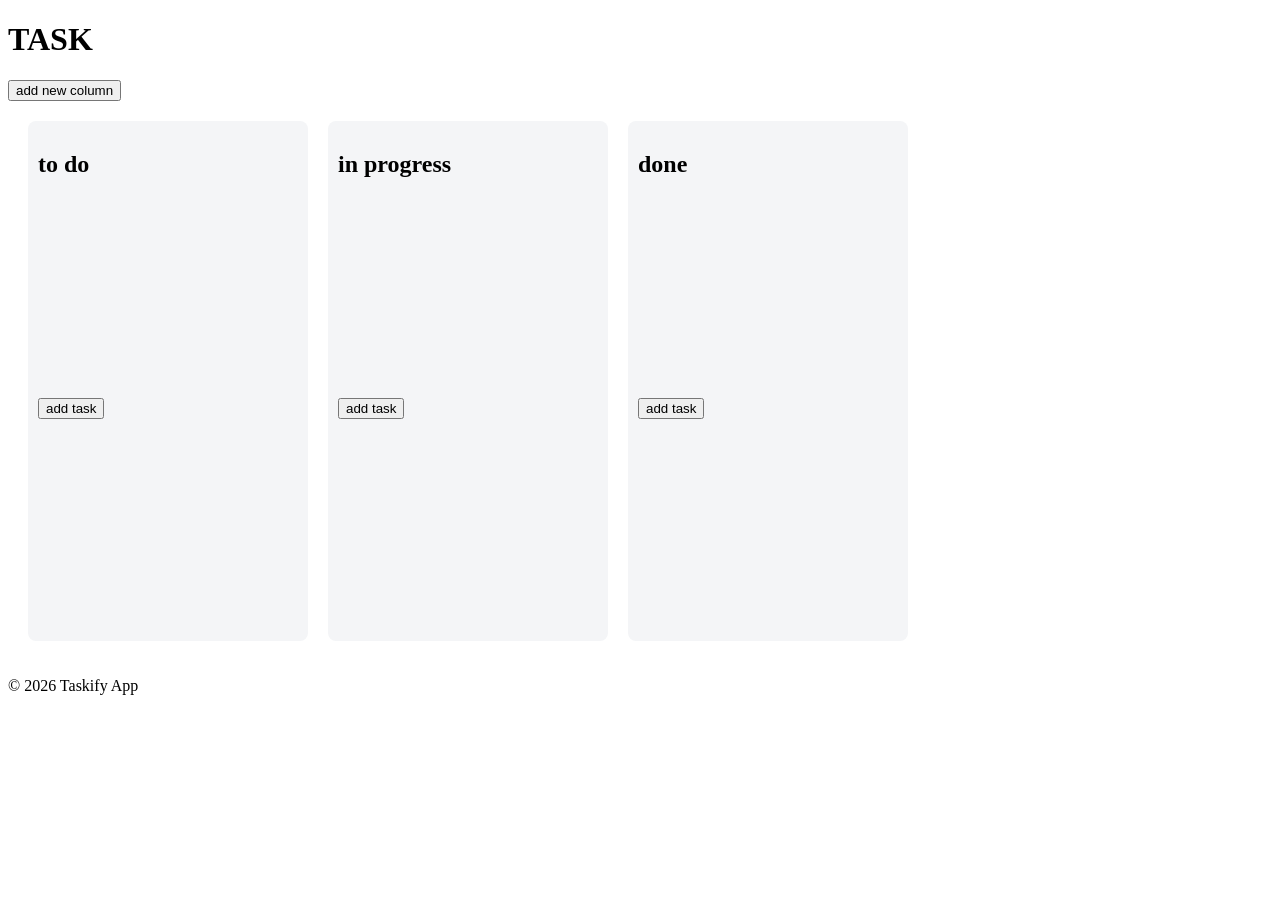
<file: dashboard.html>
<!DOCTYPE html>
<html>
    <head>
        <link rel="stylesheet" href="style.css">

    </head>

    <body>

        <header>
            <h1>TASK</h1>
            
        </header>

        <main class="workspace">
            <button id="add-col-btn">add new column</button>


            <div class="grid-container" id="grid1">
                <div class="column">
                    <h2>to do</h2>
                    <div class="task-list">

                    </div>
                    <button class="add-task-btn">add task</button>

                </div>

                <div class="column">
                    <h2>in progress</h2>
                    <div class="task-list">

                    </div>
                    <button class="add-task-btn">add task</button>

                </div>

                <div class="column">
                    <h2>done</h2>
                    <div class="task-list">

                    </div>
                    <button class="add-task-btn">add task</button>

                </div>
	        </div>

        </main>

        <footer>
            <p>&copy; 2026 Taskify App</p>
        </footer>
        <script src="script.js"></script>

    </body>
</html>
</file>
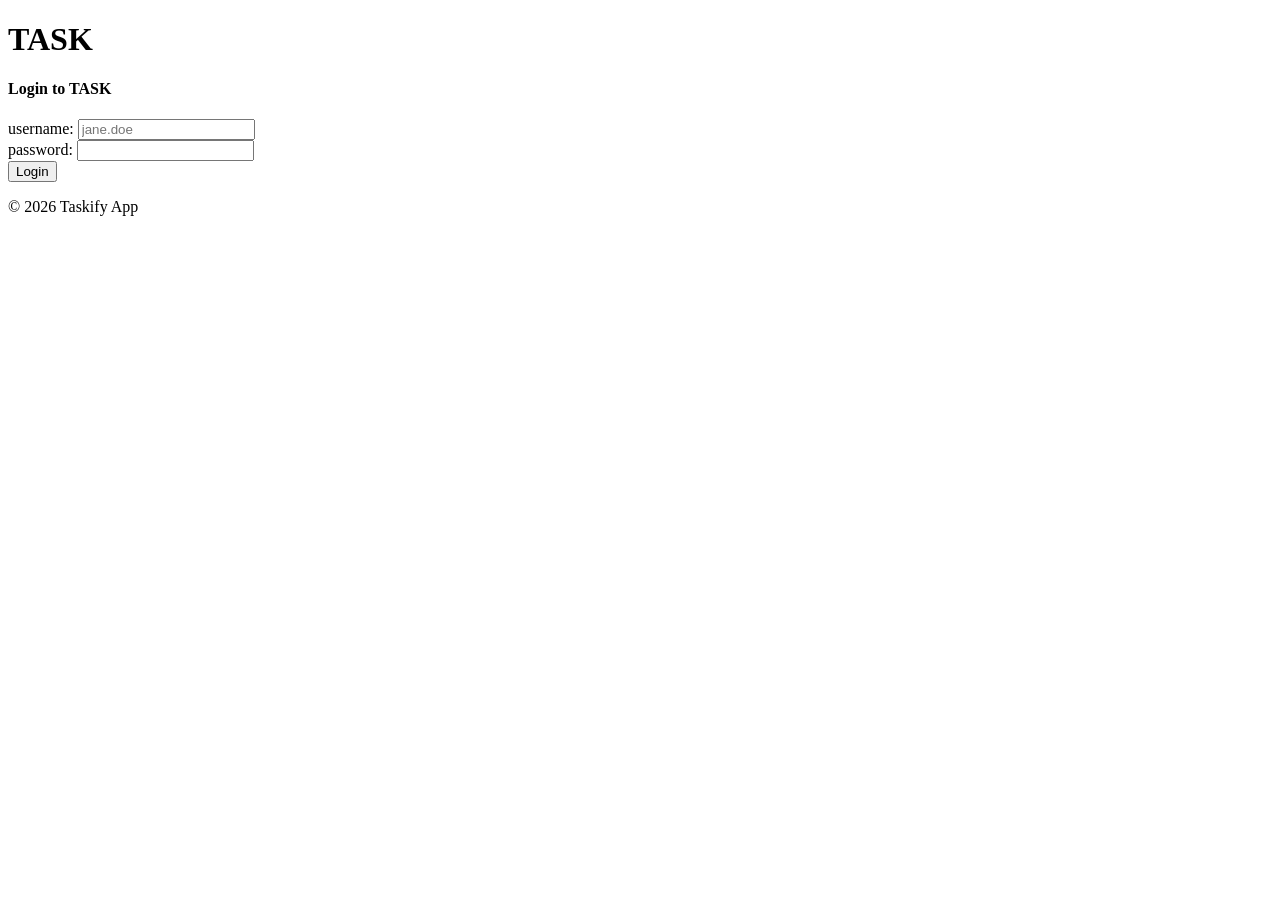
<file: login.html>
<!DOCTYPE html>
<html>
    <head>


    </head>

    <body>

        <header>
            <h1>TASK</h1>
            
        </header>

        <main>

            <form action="dashboard.html" method="POST" >

                <h4>Login to TASK</h4>

                <div>
                    <label for="username"> username:</label>
                    <input type="text" id="username"  placeholder="jane.doe" minlength="2" maxlength="20"><br>
                </div>
                <div>
                    <label for="password"> password:</label>
                    <input type="password" id="password" required><br>
                </div>

                <button type="submit">Login</button>

            </form>

        </main>

        <footer>
            <p>&copy; 2026 Taskify App</p>
        </footer>

</body>





</html>
</file>
<file: style.css>
.grid-container {
    display: flex;
    gap: 20px;
    overflow-x: auto;
    align-items: flex-start;
    padding: 20px;
		}

.column{

    width:260px;

    min-height:500px;

    background:#f4f5f7;

    border-radius:8px;

    padding:10px;

    flex-shrink:0;

}

.task-list{

    min-height:200px;

}

.task{

    background:white;

    margin-top:10px;

    padding:10px;

    border-radius:5px;

    cursor:pointer;

}
</file>
